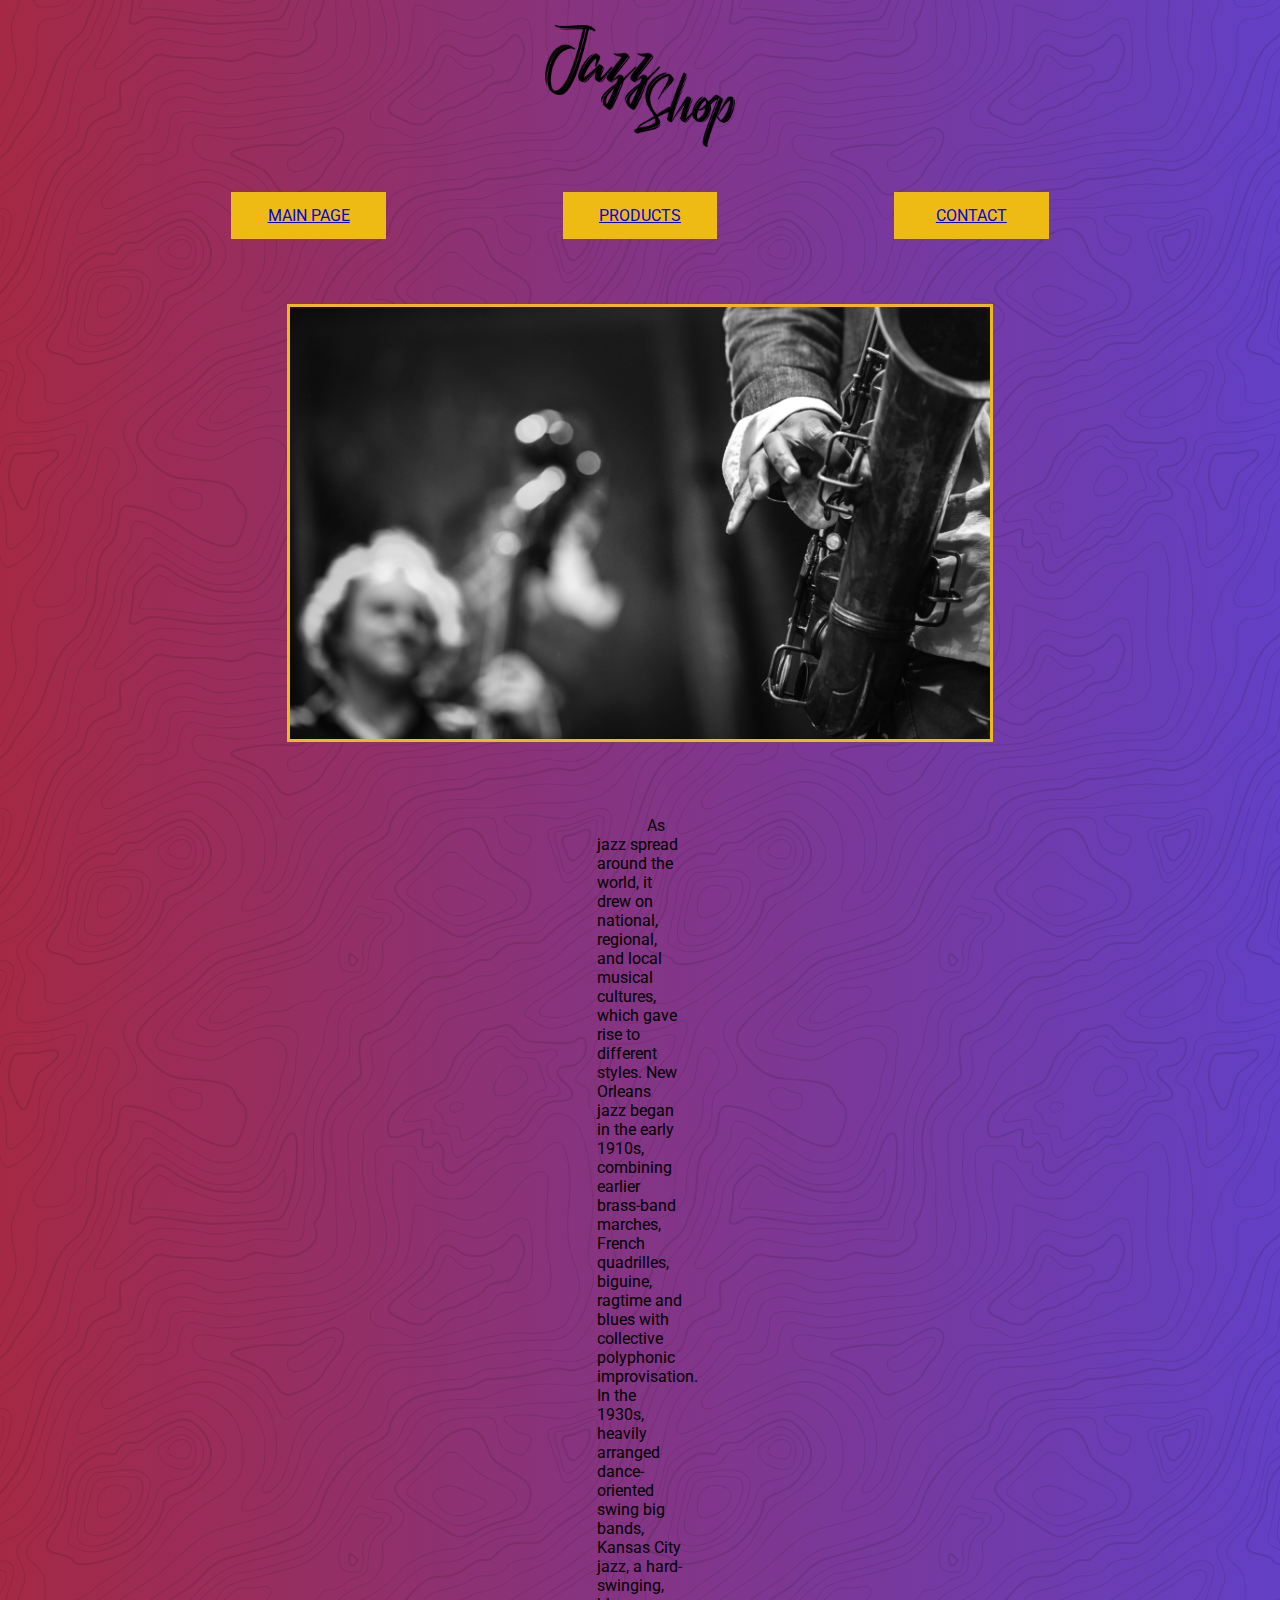
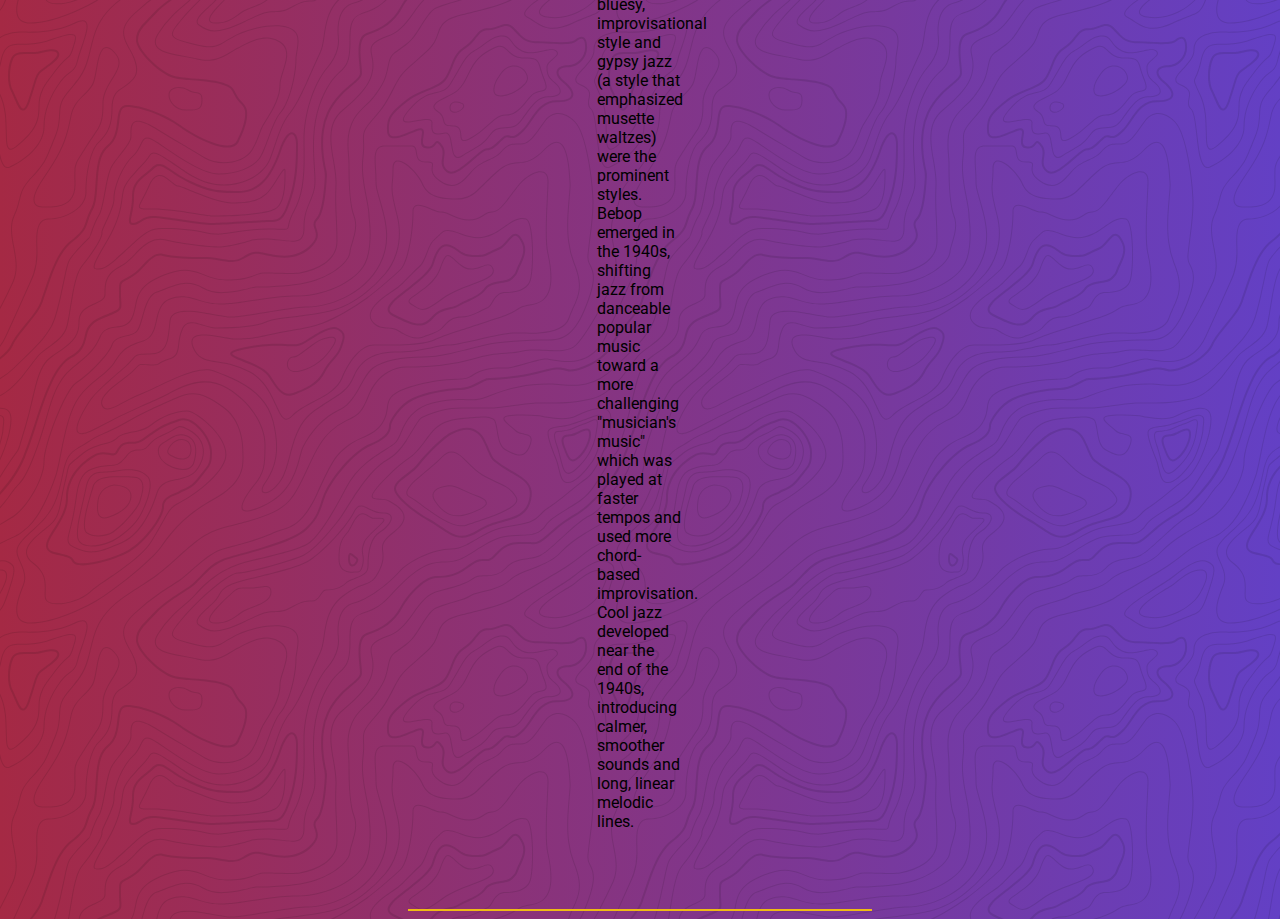
<file: index.html>
<!DOCTYPE html>
<html lang="en">
<head>
    <meta charset="UTF-8">
    <meta http-equiv="X-UA-Compatible" content="IE=edge">
    <meta name="viewport" content="width=device-width, initial-scale=1.0">
    <title>JazzShop</title>
    <link rel="preconnect" href="https://fonts.googleapis.com">
    <link rel="preconnect" href="https://fonts.gstatic.com" crossorigin>
    <link href="https://fonts.googleapis.com/css2?family=Bebas+Neue&family=Playfair+Display:wght@700&family=Roboto:wght@700&display=swap" rel="stylesheet">
    <link rel="stylesheet" href="style.css">
</head>
<body>
    
    <header>
        <img src="images/jazzshop-logo.png" alt="JazzShop Logo" class="logo">
        <!-- Nav Start-->
        <nav>
            <div class="center font flex-parent">
                <div class="button-box"><a href="index.html">MAIN PAGE</a></div>
                <div class="button-box"><a href="products.html">PRODUCTS</a></div>
                <div class="button-box"><a href="contact.html">CONTACT</a></div>
            </div>
        </nav>
        <!-- Nav End-->
    </header>
    <div class="flex-content">
        <div><img src="images/jazz-wallpaper.jpg" alt="Jazz Content" class="content-img-size frame"></div>
    </div>
    <article class="text text-font">
        <p>As jazz spread around the world, it drew on national, regional, and local musical cultures, which gave rise to different styles. New Orleans jazz began in the early 1910s, combining earlier brass-band marches, French quadrilles, biguine, ragtime and blues with collective polyphonic improvisation. In the 1930s, heavily arranged dance-oriented swing big bands, Kansas City jazz, a hard-swinging, bluesy, improvisational style and gypsy jazz (a style that emphasized musette waltzes) were the prominent styles. Bebop emerged in the 1940s, shifting jazz from danceable popular music toward a more challenging "musician's music" which was played at faster tempos and used more chord-based improvisation. Cool jazz developed near the end of the 1940s, introducing calmer, smoother sounds and long, linear melodic lines.</p>
        <br ><hr class="line-color">
    </article>
    <br>
    <hr class="line-color">
    
    
</body>
</html>
</file>
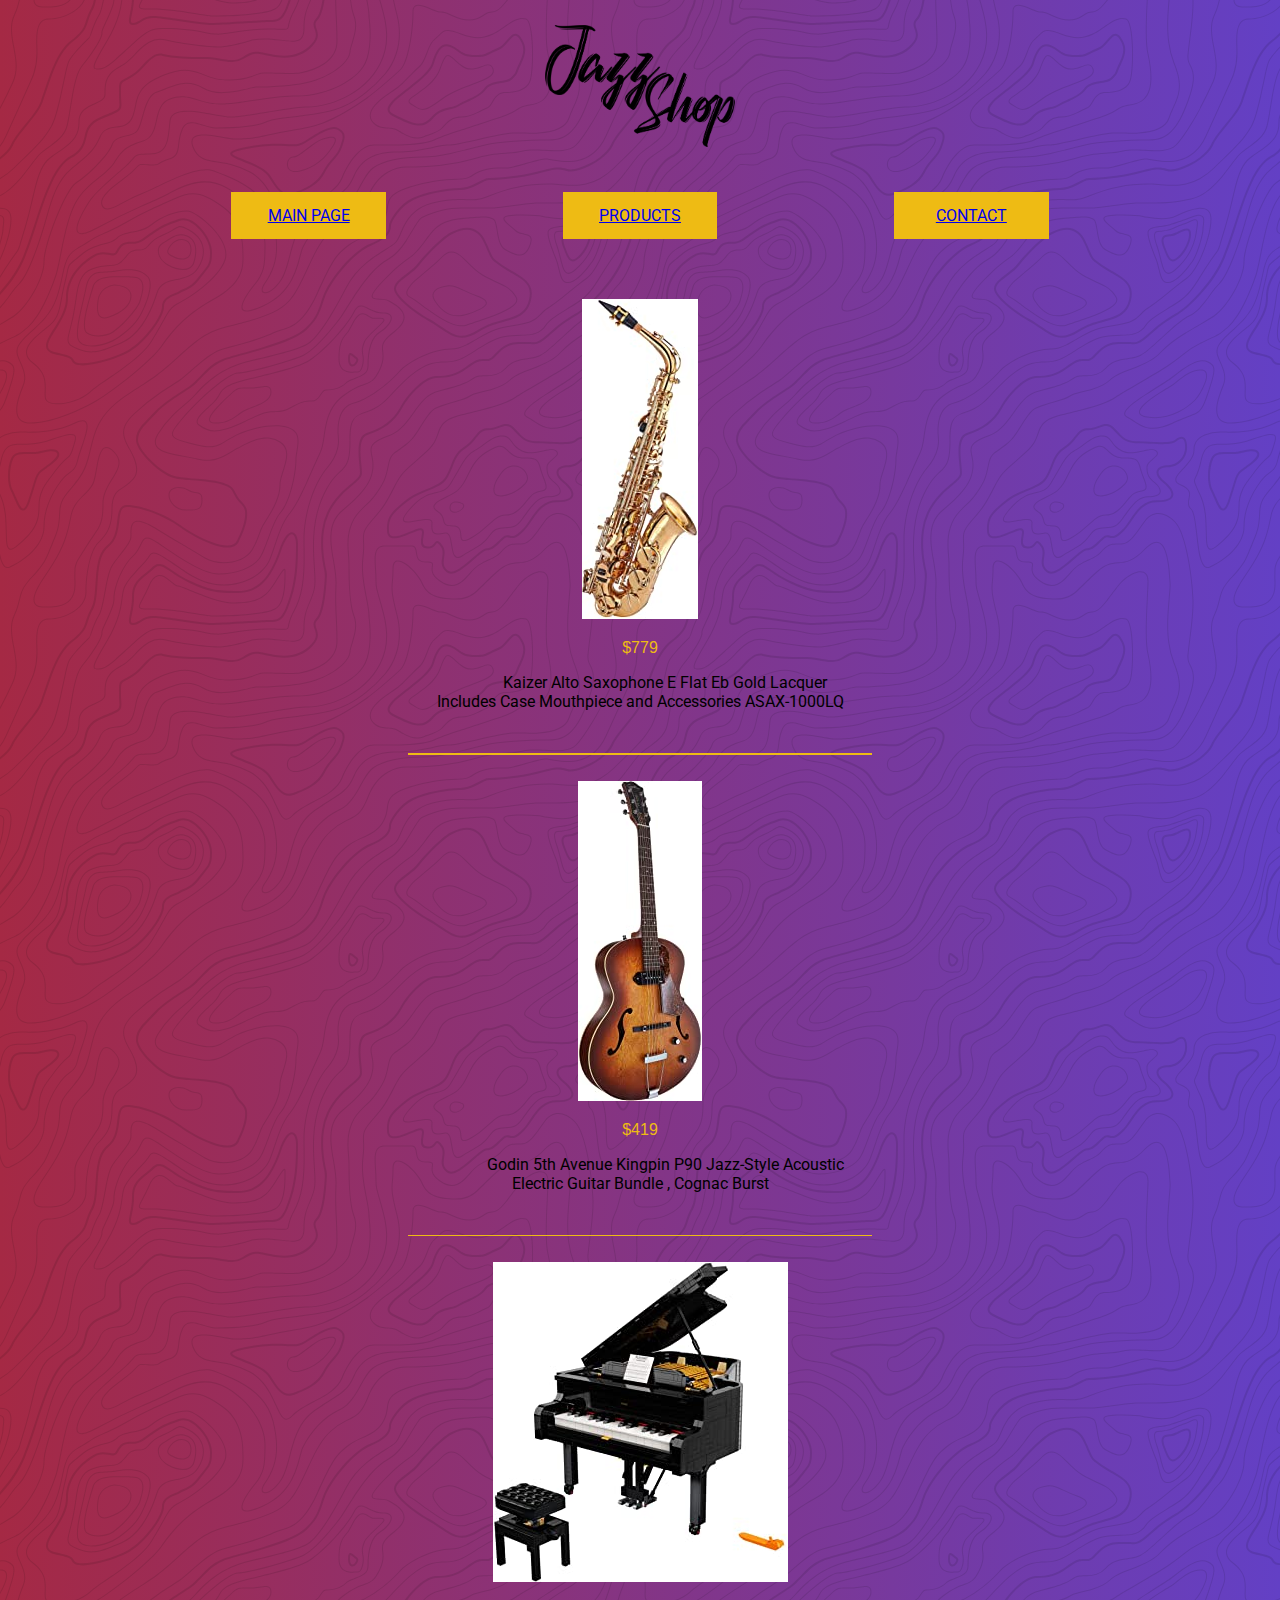
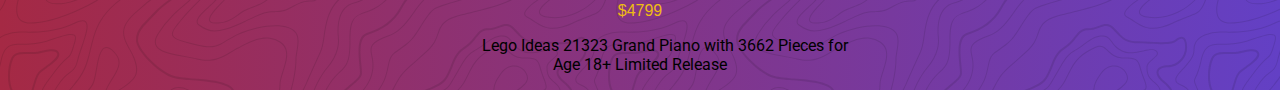
<file: products.html>
<!DOCTYPE html>
<html lang="en">
<head>
    <meta charset="UTF-8">
    <meta http-equiv="X-UA-Compatible" content="IE=edge">
    <meta name="viewport" content="width=device-width, initial-scale=1.0">
    <title>JazzShop</title>
    <link rel="preconnect" href="https://fonts.googleapis.com">
    <link rel="preconnect" href="https://fonts.gstatic.com" crossorigin>
    <link href="https://fonts.googleapis.com/css2?family=Bebas+Neue&family=Playfair+Display:wght@700&family=Roboto:wght@700&display=swap" rel="stylesheet">
    <link rel="stylesheet" href="style.css">
</head>
<body>
    
    <header>
        <img src="images/jazzshop-logo.png" alt="JazzShop Logo" class="logo">
        <!-- Nav Start-->
        <nav>
            <div class="center font flex-parent">
                <div class="button-box"><a href="index.html">MAIN PAGE</a></div>
                <div class="button-box"><a href="about-us.html">PRODUCTS</a></div>
                <div class="button-box"><a href="contact.html">CONTACT</a></div>
            </div>
        </nav>
        <!-- Nav End-->
    </header>
    
    <div class="product">
        <img src="images/product1.jpg" alt="Product 1">
        <p class="price">$779</p>
        <p class="text-font">Kaizer Alto Saxophone E Flat Eb Gold Lacquer <br> Includes Case Mouthpiece and Accessories ASAX-1000LQ</p><br>
        <hr class="line-color"><br>
        <img src="images/product2.jpg" alt="Product 2">
        <p class="price">$419</p>
        <p class="text-font">Godin 5th Avenue Kingpin P90 Jazz-Style Acoustic <br> Electric Guitar Bundle , Cognac Burst</p>
        <br>
        <hr class="line-color"><br>
        <img src="images/product3.jpg" alt="Product 3">
        <p class="price">$4799</p>
        <p class="text-font">Lego Ideas 21323 Grand Piano with 3662 Pieces for <br> Age 18+ Limited Release</p>
        
    </div>
    
    
</body>
</html>
</file>
<file: style.css>
body {
    background-image: url(./images/topography.svg), 
    linear-gradient(to right, #a52944, #6340c5) ;
    
}

.logo {
    display: block;
    margin-right: auto;
    margin-left: auto;
    margin-bottom: 20px;
    margin-top: 2%;
    width: 15%;
    
}

.button-box {
    display: inline;
    background-color: #eebb14;
    width: 10%;
    padding: 14px;
    margin-top: 2%;
    margin-inline: 7%;
}

.center {
    text-align: center;
    margin-left: auto;
    margin-right: auto;
}

.font {
    font-family: 'Roboto', sans-serif;
}

.flex-parent {
    display: flex;
    justify-content: center;
    align-items: center;
  }

.content-img-size {

    margin-top: 65px;
    margin-left: auto;
    width: 700px;
}

.frame {
    border: 3px solid #eebb14;
}


.flex-content {
    display: flex;
    justify-content: center;
    align-items: center;
  }


.text {
    margin-top: 70px;
    margin-inline: 589px;
}

.text-font {
    text-indent: 50px;
    font-family: 'Roboto', sans-serif;
}

.line-color {
    margin-inline: 400px;
    background-color: #eebb14;
    border: none;
    height: 1.4px;
}

.product {
    text-align: center;
    margin-top: 60px;
}

.price {
    font-family: Verdana, Geneva, Tahoma, sans-serif;
    color: #eebb14;
}

.map{
    margin-left: 39%;
    margin-top: 60px;
}
</file>
